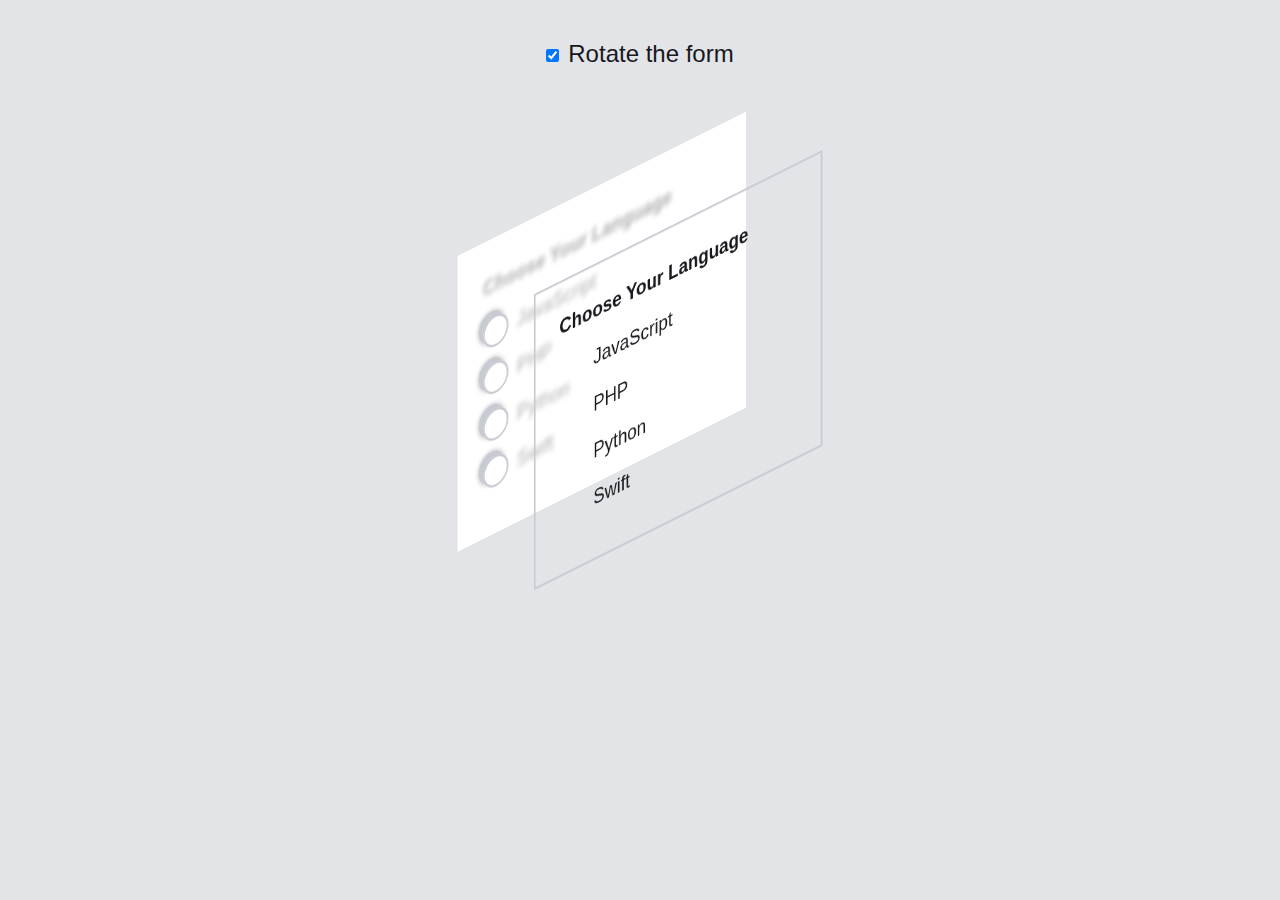
<file: index.html>
<!DOCTYPE html>
<html lang="en">
<head>
    <meta charset="UTF-8">
    <meta name="viewport" content="width=device-width, initial-scale=1.0">
    <title>Form</title>
    <link rel="stylesheet" href="style.css">
</head>
<body>
    <input id="rotated" type="checkbox" name="rotated" checked><label for="rotated">Rotate the form</label>
<form>
	<h3 data-text="Choose Your Language">Choose Your Language</h3>
	<label data-text="JavaScript">
		<input type="radio" name="language" value="js"> JavaScript
		<span class="dot"></span>
		<span class="dot-shadow"></span>
	</label>
	<label data-text="PHP">
		<input type="radio" name="language" value="php"> PHP
		<span class="dot"></span>
		<span class="dot-shadow"></span>
	</label>
	<label data-text="Python">
		<input type="radio" name="language" value="py"> Python
		<span class="dot"></span>
		<span class="dot-shadow"></span>
	</label>
	<label data-text="Swift">
		<input type="radio" name="language" value="swift"> Swift
		<span class="dot"></span>
		<span class="dot-shadow"></span>
	</label>
</form>
</body>
</html>
</file>
<file: style.css>
* {
	border: 0;
	box-sizing: border-box;
	margin: 0;
	padding: 0;
}
:root {
	--bg: #e3e4e8;
	--fg: #17181c;
	--formBg: #fff;
	--radioBg: #fff;
	--radioBgActive: #e3e4e8;
	--radioBorder: #c7cad1;
	--radioBorderActive: #c7cad1;
	--radioSide: #c7cad1;
	--primary1: #0b46da;
	--primary2: #255ff4;
	--primary3: #5583f6;
	--primary4: #86a6f9;
	--depth: -4.5em;
	--ballDiam: 0.75em;
	--xAngle: -30deg;
	--yAngle: 45deg;
	font-size: calc(16px + (24 - 16)*(100vw - 320px)/(1280 - 320));
}
body, h3, input {
	color: var(--fg);
	font: 1em/1.5 Hind, sans-serif;
}
body, form, form h3, form label {
	transform-style: preserve-3d;
}
body {
	background: var(--bg);
	overflow-x: hidden;
	padding-top: 1.5em;
	height: 100vh;
	text-align: center;
}
h3 {
	font-weight: bold;
}
input[type=checkbox] {
	margin-right: 0.375em;
}
/* Layer setup */
form {
	box-shadow: 0 0 0 0.1em var(--radioBorder) inset;
	max-width: 17em;
	margin: 4.5em auto 1.5em auto;
	padding: 1.5em;
	text-align: left;
	transform: rotateX(0) rotateY(0) translateZ(calc(var(--depth) / -2));
	transition: transform 0.25s linear;
}
form:before, form label:before, form h3:before, .dot, .dot-shadow {
	position: absolute;
}
form:before, form input[type=radio], form label:before, form h3:before {
	transform: translateZ(var(--depth));
}
form:before {
	background: var(--formBg);
	content: "";
	display: block;
	top: 0;
	left: 0;
	width: 100%;
	height: 100%;
}
input[type=checkbox]:checked ~ form {
	transform: rotateX(var(--xAngle)) rotateY(var(--yAngle)) translateZ(calc(var(--depth) / -2));
}
/* Radios */
form input[type=radio], form span, form label:before, form h3:before {
	transition: all 0.15s linear;
}
form input[type=radio], span {
	border-radius: 50%;
}
form input[type=radio] {
	background: var(--radioBg);
	box-shadow:
		0 0 0 var(--radioSide),
		0 0 0 0.1em var(--radioBorder) inset,
		0 0 0 #0003;
	margin-right: 0.5em;
	width: 1.5em;
	height: 1.5em;
	-webkit-appearance: none;
	appearance: none;
}
input[type=checkbox]:checked ~ form input[type=radio] {
	box-shadow:
		-0.25em -0.25em 0 var(--radioSide),
		0 0 0 0.1em var(--radioBorder) inset,
		-0.25em -0.25em 0.25em #0005;
}
form input[type=radio]:active, form input[type=radio]:focus {
	background: var(--radioBgActive);
	box-shadow:
		0 0 0 var(--radioSide),
		0 0 0 0.1em var(--radioBorderActive) inset,
		0 0 0 #0003;
}
input[type=checkbox]:checked ~ form input[type=radio]:active, input[type=checkbox]:checked ~ form input[type=radio]:focus {
	box-shadow:
		-0.25em -0.25em 0 var(--radioSide),
		0 0 0 0.1em var(--radioBorderActive) inset,
		-0.25em -0.25em 0.25em #0005;
}
form input[type=radio]:focus {
	outline: transparent;
}
/* Text shadows */
form h3 {
	position: relative;
}
form label {
	cursor: pointer;
	display: flex;
	margin: 0.75em 0;
	position: relative;
	-webkit-tap-highlight-color: transparent;
}
form label:before, form h3:before {
	color: transparent;
	content: attr(data-text);
	top: 0;
	text-shadow: 0 0 0.25em transparent;
	transition-delay: 0.15s;
}
form label:before {
	left: 2em;
}
input[type=checkbox]:checked ~ form label:before, input[type=checkbox]:checked ~ form h3:before {
	text-shadow: 0 0 0.25em #0005;
	transition-delay: 0;
}
form h3:before {
	top: 0;
	left: 0;
}
/* Dots */
.dot, .dot-shadow {
	display: block;
	pointer-events: none;
	top: 0.375em;
	left: 0.375em;
	width: var(--ballDiam);
	height: var(--ballDiam);
}
.dot {
	background: var(--primary2);
	box-shadow:
		-0.2em -0.2em 0.4em var(--primary1) inset,
		0 0.2em 0.4em var(--primary3) inset;
	transform: translateZ(var(--depth)) rotateY(0) rotateX(0) scale(0);
}
form input[type=radio]:active ~ .dot, 
form input[type=radio]:focus ~ .dot {
	background: var(--primary3);
	box-shadow:
		-0.2em -0.2em 0.4em var(--primary2) inset,
		0 0.2em 0.4em var(--primary4) inset;
}
form input[type=radio]:checked ~ .dot {
	transform: translateZ(calc(var(--ballDiam) / -2)) rotateY(0) rotateX(0) scale(1);
}
input[type=checkbox]:checked ~ form input[type=radio] ~ .dot {
	transform: translateZ(var(--depth)) rotateY(calc(var(--yAngle) * -1)) rotateX(calc(var(--xAngle) * -1)) scale(0);
}
input[type=checkbox]:checked ~ form input[type=radio]:checked ~ .dot {
	transform: translateZ(calc(var(--ballDiam) / -2)) rotateY(calc(var(--yAngle) * -1)) rotateX(calc(var(--xAngle) * -1)) scale(1);
}
/* Dot shadows */
.dot-shadow {
	background: radial-gradient(100% 100%,#000,#0000 50%);
	opacity: 0.9;
	transform: translateZ(var(--depth)) scale(0);
}
input[type=radio]:checked ~ .dot-shadow {
	opacity: 0.4;
	transform: translateZ(var(--depth)) scale(1);
}
/* Dark mode */
@media (prefers-color-scheme: dark) {
	:root {
		--bg: #17181c;
		--fg: #e3e4e8;
		--formBg: #2e3138;
		--radioBg: #454954;
		--radioBgActive: #5c6270;
		--radioBorder: #454954;
		--radioBorderActive: #5c6270;
		--radioSide: #17181c;
		--primary1: #255ff4;
		--primary2: #5583f6;
		--primary3: #86a6f9;
		--primary4: #b6cafb;
	}
}
</file>
